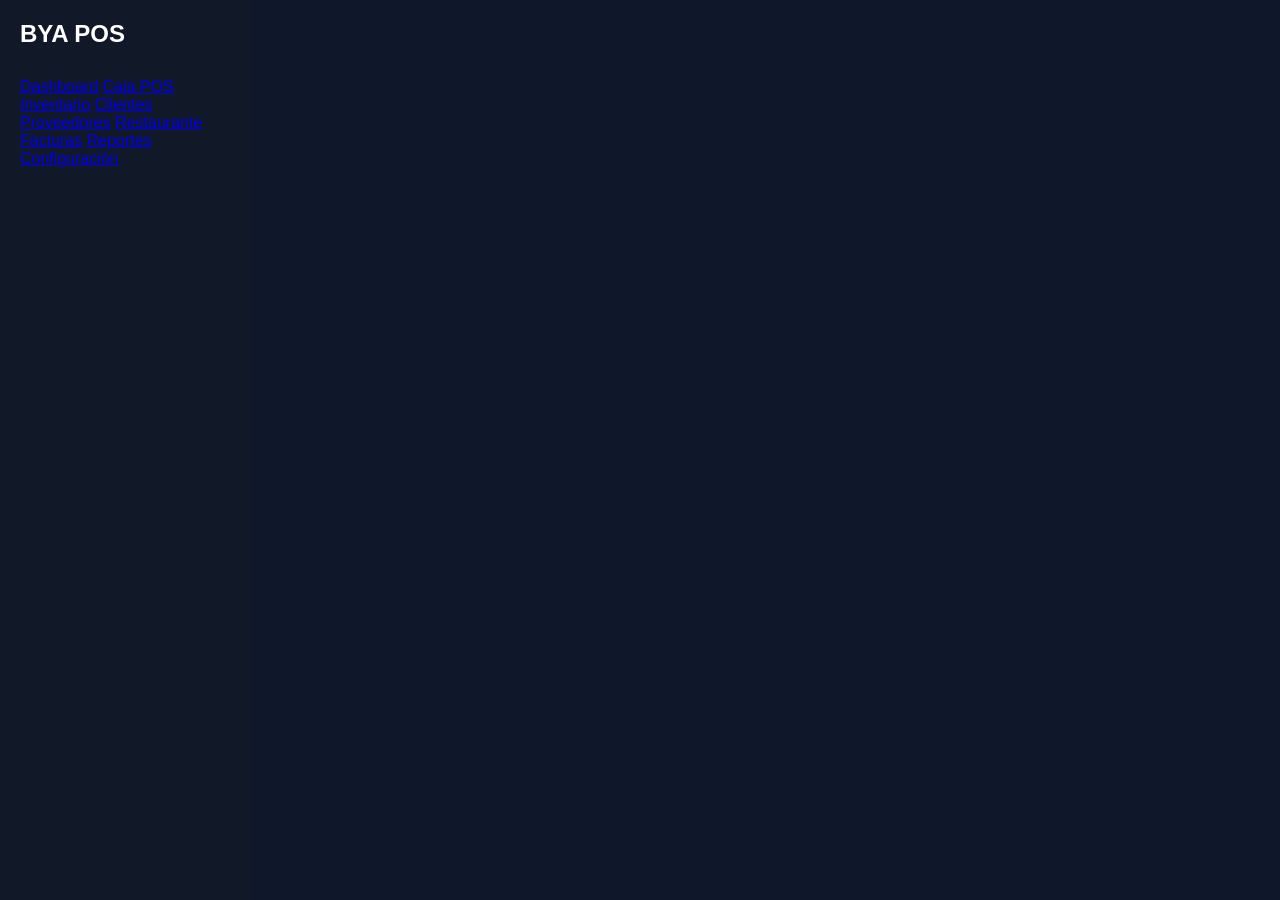
<file: BYA_Solutions_POS/dashboard.html>
<!DOCTYPE html>
<html>
<head>
<title>Dashboard</title>
<link rel="stylesheet" href="css/style.css">
</head>
<body>

<div class="sidebar">

<h2>BYA POS</h2>

<a href="dashboard.html">Dashboard</a>
<a href="pos.html">Caja POS</a>
<a href="inventory.html">Inventario</a>
<a href="customers.html">Clientes</a>
<a href="suppliers.html">Proveedores</a>
<a href="restaurant.html">Restaurante</a>
<a href="invoices.html">Facturas</a>
<a href="reports.html">Reportes</a>
<a href="settings.html">Configuración</a>

</div>

<div class="main">

<h1>Dashboard</h1>

<div class="card">
  <h2>Ventas del Día</h2>
  <h1>₡0</h1>
</div>

<div class="card">
  <h2>Productos</h2>
  <h1>0</h1>
</div>

<div class="card">
  <h2>Clientes</h2>
  <h1>0</h1>
</div>

</div>

</body>
</html>
</file>
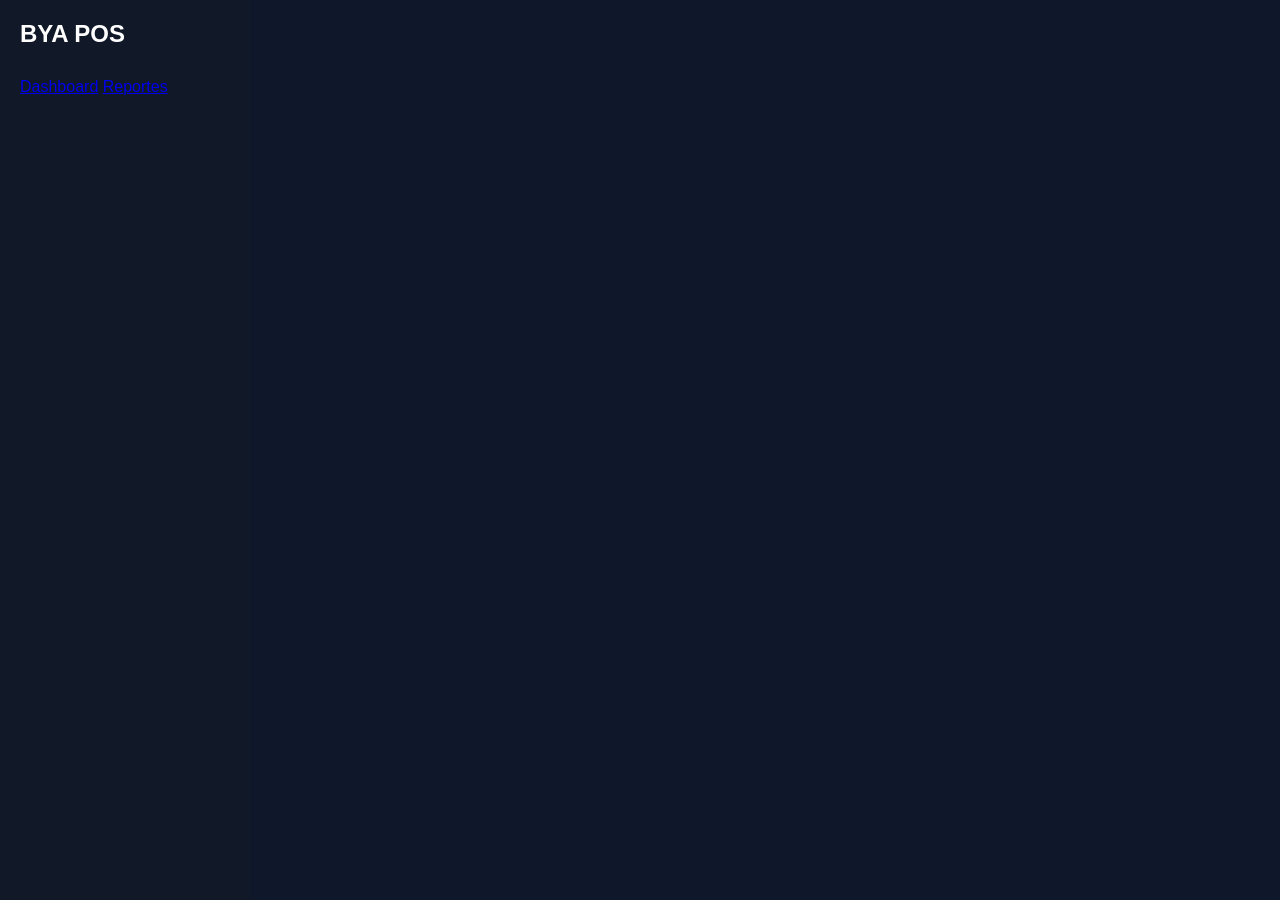
<file: BYA_Solutions_POS/reports.html>
<!DOCTYPE html>
<html>
<head>
<title>Reportes</title>
<link rel="stylesheet" href="css/style.css">
</head>
<body>

<div class="sidebar">
<h2>BYA POS</h2>
<a href="dashboard.html">Dashboard</a>
<a href="reports.html">Reportes</a>
</div>

<div class="main">

<h1>Reportes</h1>

<div class="card">
<h2>Ventas del Día</h2>
<h1>₡0</h1>
</div>

<div class="card">
<h2>Ventas Mensuales</h2>
<h1>₡0</h1>
</div>

</div>

</body>
</html>

<footer>

<img src="assets/logo.png" width="80">

<p>
© 2026 BYA Solutions
</p>

</footer>
</file>
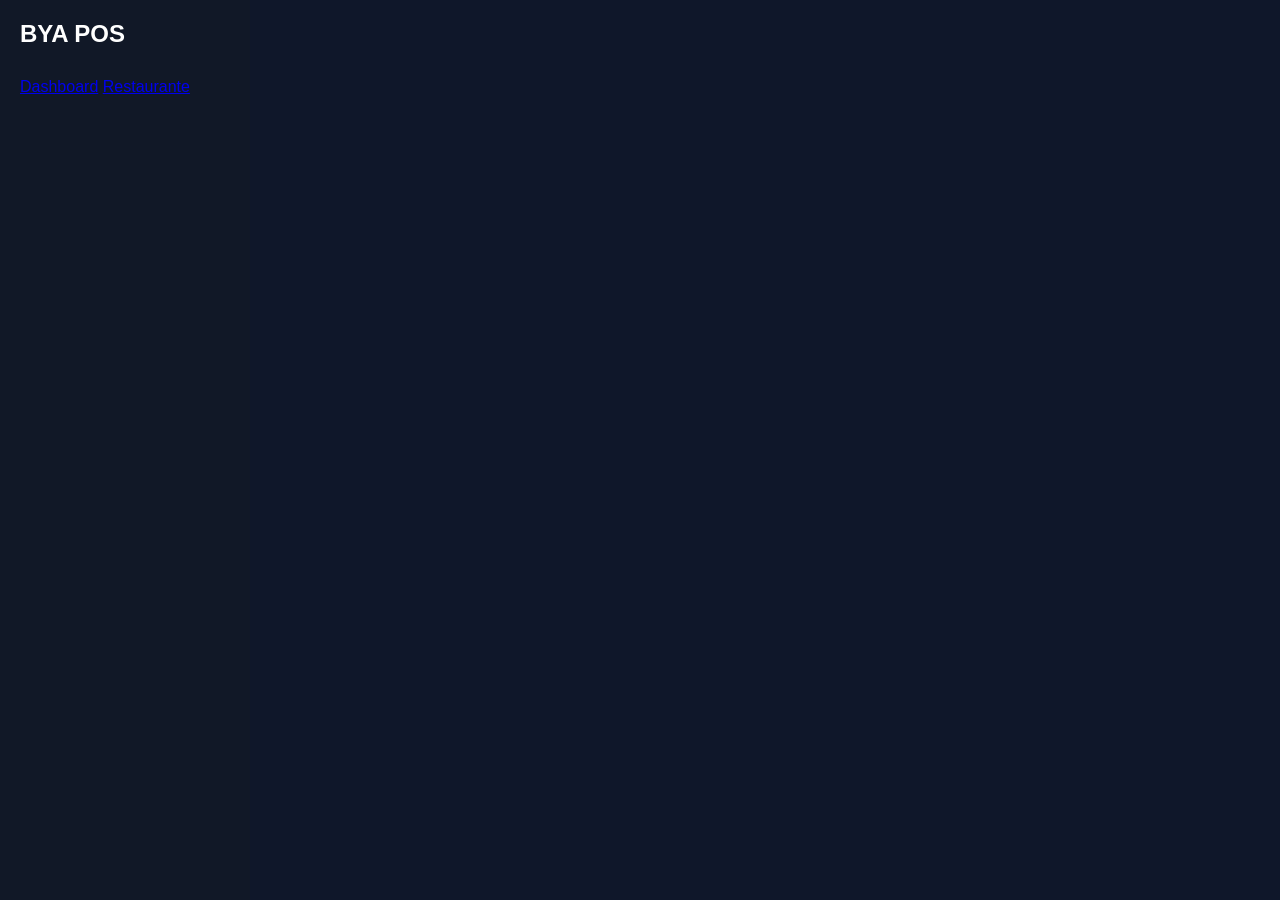
<file: BYA_Solutions_POS/restaurant.html>
<!DOCTYPE html>
<html>
<head>
<title>Restaurante</title>
<link rel="stylesheet" href="css/style.css">
</head>
<body>

<div class="sidebar">
<h2>BYA POS</h2>
<a href="dashboard.html">Dashboard</a>
<a href="restaurant.html">Restaurante</a>
</div>

<div class="main">

<h1>Mesas</h1>

<div class="products-grid">

<div class="product-card">
Mesa 1
</div>

<div class="product-card">
Mesa 2
</div>

<div class="product-card">
Mesa 3
</div>

<div class="product-card">
Mesa 4
</div>

</div>

</div>

</body>
</html>

<footer>

<img src="assets/logo.png" width="80">

<p>
© 2026 BYA Solutions
</p>

</footer>
</file>
<file: BYA_Solutions_POS/css/style.css>
*{
  margin:0;
  padding:0;
  box-sizing:border-box;
  font-family:Arial;
}

body{
  background:#0f172a;
  color:white;
}

.login-container{
  min-height:100vh;
  display:flex;
  justify-content:center;
  align-items:center;
}

.login-box{
  background:#1e293b;
  width:400px;
  padding:40px;
  border-radius:20px;
}

.logo{
  width:120px;
  display:block;
  margin:auto;
  margin-bottom:20px;
}

.title{
  text-align:center;
  margin-bottom:30px;
}

.input{
  width:100%;
  padding:15px;
  border:none;
  border-radius:10px;
  margin-bottom:15px;
}

.btn{
  width:100%;
  padding:15px;
  border:none;
  background:#2563eb;
  color:white;
  border-radius:10px;
  cursor:pointer;
}

.btn:hover{
  background:#1d4ed8;
}

.sidebar{
  width:250px;
  height:100vh;
  background:#111827;
  position:fixed;
  padding:20px;
}

.sidebar h2{
  margin-bottom:30px;
}
</file>
